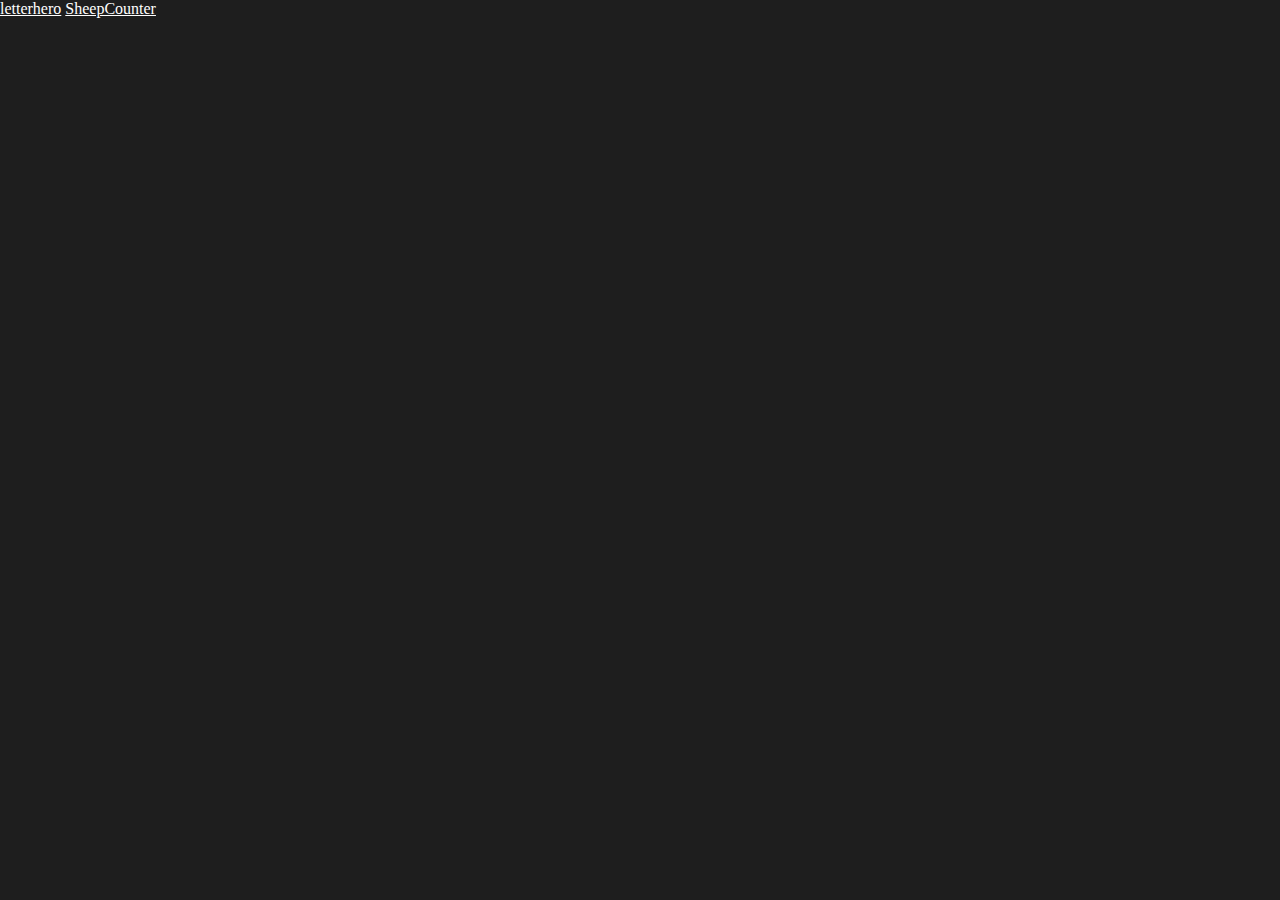
<file: index.html>
<!DOCTYPE html>
<html lang="en">
<head>
    <meta charset="UTF-8">
    <meta name="viewport" content="width=device-width, initial-scale=1.0">
    <link rel="stylesheet" href="estilop.css">
    <title>js-che</title>
</head>
<body>


    <div class="fondo">
        <!-- <div class="ptop"></div> -->

        <a href="letterhero.html">letterhero</a>
        <a href="os.html">SheepCounter</a>
    </div>
    
</body>
</html>
</file>
<file: estilop.css>
*{
    padding: 0;
    margin: 0;
}

.fondo{
    position: absolute;
    width: 100%;
    height: 100%;
    background: #1e1e1e;
}

.ptop{
    position: absolute;
    margin: 0% 25%;
    width: 50%; height: 5%;
    background: white;
}

a{
    color: white;
}
</file>
